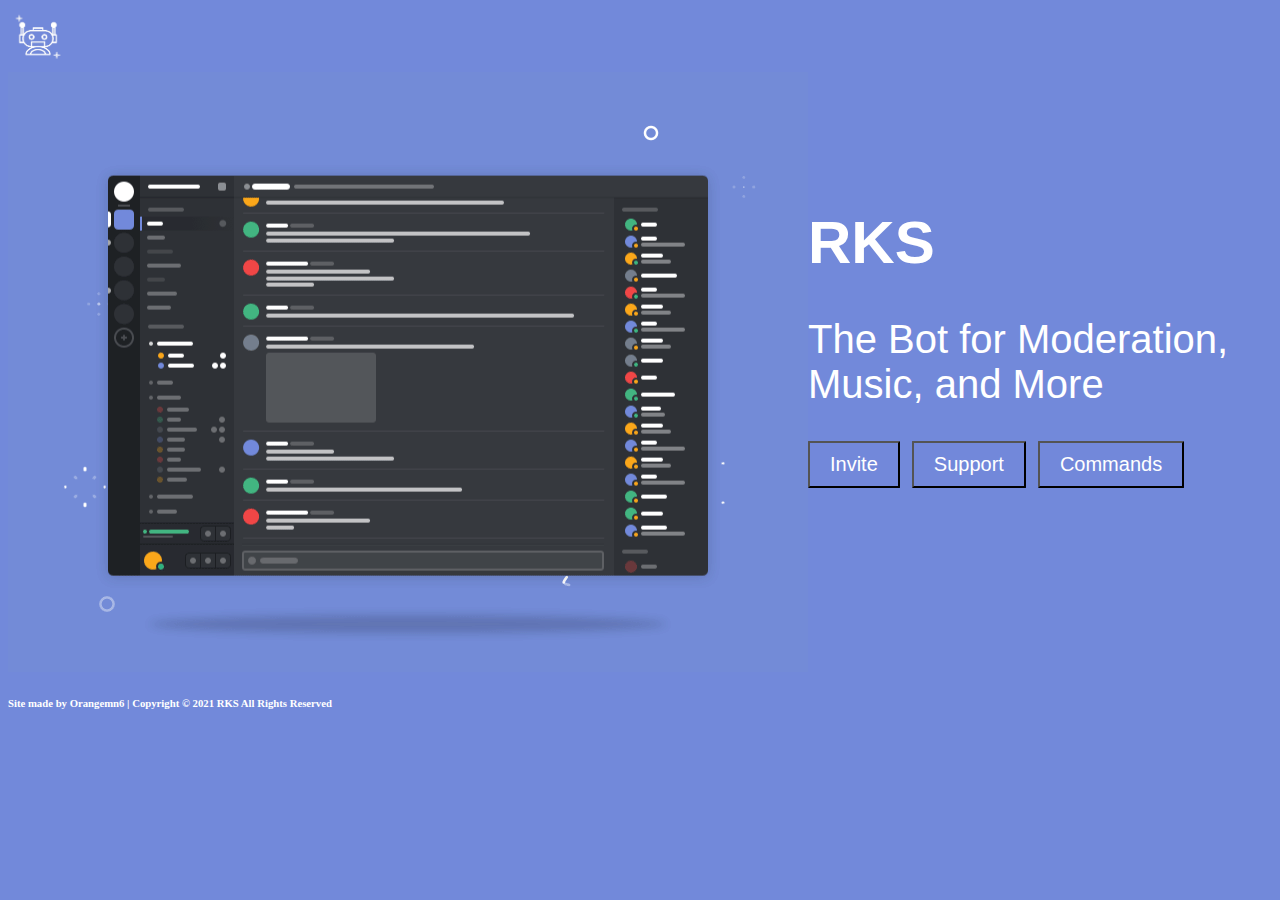
<file: index.html>
<!DOCTYPE html>
<html lang="en">
<head>
    <meta charset="utf-8">
    <meta http-equiv="X-UA-Compatible" content="IE=edge">
    <meta name="viewport" content="width=device-width, initial-scale=1.0">
    <meta name="author" content="Orangemn6">
	<title>RKS Discord Bot</title>
	<!-- Primary Meta Tags -->
	<title>RKS Bot - Music, Moderation, and more!</title>
	<meta name="title" content="RKS Bot - Music, Moderation, and more!">
	<meta name="description" content="RKS is the best moderation fun social music chatbot. It makes the task of server staff very easy with its easy advanced moderation to keep community safe, it has premium music straight from youtube to for quality music, it also has a fun games to keep the community interested and if someone is getting bored alone, he might not be bored after alll, Next is a chatbot which is the best part of the bot. Use !rks with any message, to activate the chatbot and talk to him.">
	
	<!-- Open Graph / Facebook -->
	<meta property="og:type" content="website">
	<meta property="og:url" content="https://metatags.io/">
	<meta property="og:title" content="RKS Bot - Music, Moderation, and more!">
	<meta property="og:description" content="RKS is the best moderation fun social music chatbot. It makes the task of server staff very easy with its easy advanced moderation to keep community safe, it has premium music straight from youtube to for quality music, it also has a fun games to keep the community interested and if someone is getting bored alone, he might not be bored after alll, Next is a chatbot which is the best part of the bot. Use !rks with any message, to activate the chatbot and talk to him.">
	<meta property="og:image" content="https://metatags.io/assets/meta-tags-16a33a6a8531e519cc0936fbba0ad904e52d35f34a46c97a2c9f6f7dd7d336f2.png">
	
	<!-- Twitter -->
	<meta property="twitter:card" content="summary_large_image">
	<meta property="twitter:url" content="https://metatags.io/">
	<meta property="twitter:title" content="RKS Bot - Music, Moderation, and more!">
	<meta property="twitter:description" content="RKS is the best moderation fun social music chatbot. It makes the task of server staff very easy with its easy advanced moderation to keep community safe, it has premium music straight from youtube to for quality music, it also has a fun games to keep the community interested and if someone is getting bored alone, he might not be bored after alll, Next is a chatbot which is the best part of the bot. Use !rks with any message, to activate the chatbot and talk to him.">
	<meta property="twitter:image" content="https://metatags.io/assets/meta-tags-16a33a6a8531e519cc0936fbba0ad904e52d35f34a46c97a2c9f6f7dd7d336f2.png">
    <link id="theme-style" rel="stylesheet" href="css/main.css">
</head>

<body bgcolor="#7289DA">
    <ul>
        <a href="#"><img width="60" height="60" alt="logo" class="animated rotateIn" src="assets/logo.png" /></a>
    </ul>

    <div class="flex-item">
        <img src="assets/discord.gif" alt="discord" width="800" height="600" style="float: left;" />
        <div>
            <h1 class="ariel" style="font-size:60px;"><span style="color: #ffffff;">RKS</span></h1>
            <div class="ariel" style="font-size:40px;"><span style="color: #ffffff;">The Bot for Moderation, Music, and More</span></div>
            <br>
            <p><button class="btn"><a href="invite_link">Invite</a></button>&nbsp; &nbsp;<button class="btn"><a href="https://discord.gg/4bmtwKJUgS">Support</a></button>&nbsp; &nbsp;<button class="btn"><a href="commands.html">Commands</a></button></p>
            </p>
            <br>
            <br>
            <br>
            <br>
        </div>
    </div>
    <h6 class="ariel" style="color:white;">Site made by <a href="https://jacobgoldstein.tk">Orangemn6</a> | Copyright © 2021 RKS All Rights Reserved</h6>
</body>

</html>
</file>
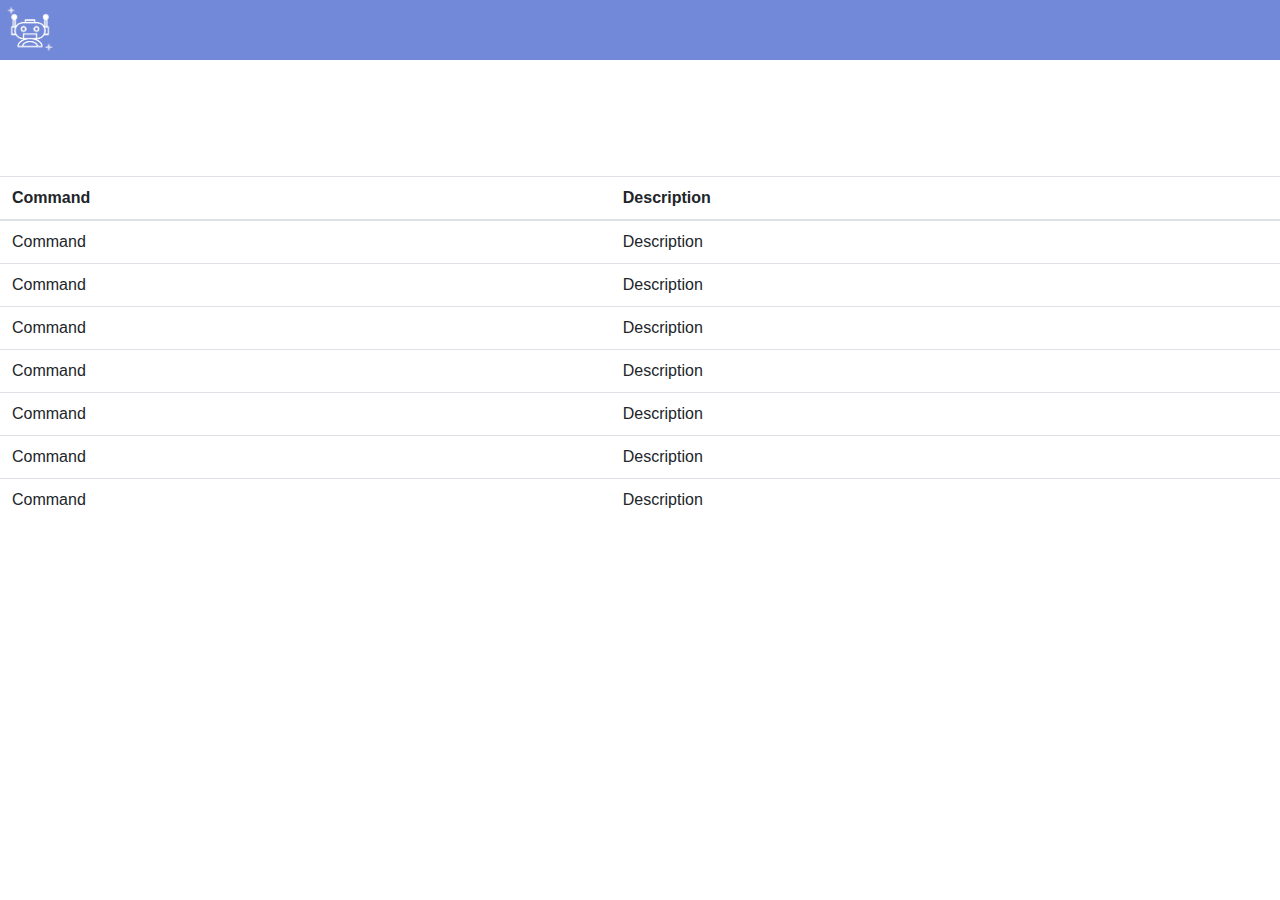
<file: commands.html>
<html lang="en">

<head>
    <meta charset="utf-8">
    <meta http-equiv="X-UA-Compatible" content="IE=edge">
    <meta name="viewport" content="width=device-width, initial-scale=1.0">
    <meta name="author" content="Orangemn6">
    <link id="theme-style" rel="stylesheet" href="css/main.css">
	<title>Commands</title>
    <link id="theme-style" rel="stylesheet" href="css/bootstrap.css" />
    <!-- Primary Meta Tags -->
    <title>RKS Bot - Music, Moderation, and more!</title>
    <meta name="title" content="RKS Bot - Music, Moderation, and more!">
    <meta name="description" content="RKS is the best moderation fun social music chatbot. It makes the task of server staff very easy with its easy advanced moderation to keep community safe, it has premium music straight from youtube to for quality music, it also has a fun games to keep the community interested and if someone is getting bored alone, he might not be bored after alll, Next is a chatbot which is the best part of the bot. Use !rks with any message, to activate the chatbot and talk to him.">
    
    <!-- Open Graph / Facebook -->
    <meta property="og:type" content="website">
    <meta property="og:url" content="https://metatags.io/">
    <meta property="og:title" content="RKS Bot - Music, Moderation, and more!">
    <meta property="og:description" content="RKS is the best moderation fun social music chatbot. It makes the task of server staff very easy with its easy advanced moderation to keep community safe, it has premium music straight from youtube to for quality music, it also has a fun games to keep the community interested and if someone is getting bored alone, he might not be bored after alll, Next is a chatbot which is the best part of the bot. Use !rks with any message, to activate the chatbot and talk to him.">
    <meta property="og:image" content="https://metatags.io/assets/meta-tags-16a33a6a8531e519cc0936fbba0ad904e52d35f34a46c97a2c9f6f7dd7d336f2.png">
    
    <!-- Twitter -->
    <meta property="twitter:card" content="summary_large_image">
    <meta property="twitter:url" content="https://metatags.io/">
    <meta property="twitter:title" content="RKS Bot - Music, Moderation, and more!">
    <meta property="twitter:description" content="RKS is the best moderation fun social music chatbot. It makes the task of server staff very easy with its easy advanced moderation to keep community safe, it has premium music straight from youtube to for quality music, it also has a fun games to keep the community interested and if someone is getting bored alone, he might not be bored after alll, Next is a chatbot which is the best part of the bot. Use !rks with any message, to activate the chatbot and talk to him.">
    <meta property="twitter:image" content="https://metatags.io/assets/meta-tags-16a33a6a8531e519cc0936fbba0ad904e52d35f34a46c97a2c9f6f7dd7d336f2.png">
    
</head>

<body bgcolor="#7289DA">
    <ul>
        <a href="index.html"><img width="60" height="60" class="animated rotateIn" src="assets/logo.png" /></a>
    </ul>
    <main id="synx-sub-con" class="synx-sub-con">
        <div class="synx-table animated fadeIn" style="animation-duration: 3s;">
            <table style="text-align center;" class="table table-hover">
                <thead>
                    <tr>
                        <th>Command</th>
                        <th>Description</th>
                    </tr>
                </thead>
                <tbody>
                    <tr>
                        <td>Command</td>
                        <td>Description</td>
                    </tr>
                    <tr>
                        <td>Command</td>
                        <td>Description</td>
                    </tr>
                    <tr>
                        <td>Command</td>
                        <td>Description</td>
                    </tr>
                    <tr>
                        <td>Command</td>
                        <td>Description</td>
                    </tr>
                    <tr>
                        <td>Command</td>
                        <td>Description</td>
                    </tr>
                    <tr>
                        <td>Command</td>
                        <td>Description</td>
                    </tr>
                    <tr>
                        <td>Command</td>
                        <td>Description</td>
                    </tr>
                </tbody>
            </table>
</body>

</html>
</file>
<file: css/main.css>
.flex-item {
    display: flex;
    align-items: center;
}
.flex-item img{
    flex-grow:0;
    flex-shrink:0;
}
h1.ariel {
    font-family: Arial, Helvetica, sans-serif;
}
div.ariel {
    font-family: Arial, Helvetica, sans-serif;
}
ul {
    list-style-type: none;
    margin: 0;
    padding: 0;
    overflow: hidden;
    background-color: #7289DA;
}

li {
    float: right;
    border-right:1px solid #7289DA;
}

li:last-child {
    border-right: none;
}

li a {
    display: block;
    color: white;
    text-align: center;
    padding: 14px 16px;
    text-decoration: none;
}

li a:hover:not(.active) {
    background-color: #7289DA;
}

.active {
    background-color: #2C2F33;
}
.synx-table {
    position: absolute;
    width: 100%;
    color: white;
    margin-top: 150px;
}
.synx-table {
    margin-top: 100px;
}
.btn {
  background: #7288da;
  background-image: -webkit-linear-gradient(top, #7288da, #7288da);
  background-image: -moz-linear-gradient(top, #7288da, #7288da);
  background-image: -ms-linear-gradient(top, #7288da, #7288da);
  background-image: -o-linear-gradient(top, #7288da, #7288da);
  background-image: linear-gradient(to bottom, #7288da, #7288da);
  -webkit-border-radius: 17;
  -moz-border-radius: 17;
  border-radius: 1px;
  font-family: Arial;
  color: #ffffff;
  font-size: 20px;
  padding: 10px 20px 10px 20px;
  text-decoration: none;
}

.btn:hover {
  background: #7288da;
  border-radius: 9px;
  background-image: -webkit-linear-gradient(top, #7288da, #7288da);
  background-image: -moz-linear-gradient(top, #7288da, #7288da);
  background-image: -ms-linear-gradient(top, #7288da, #7288da);
  background-image: -o-linear-gradient(top, #7288da, #7288da);
  background-image: linear-gradient(to bottom, #7288da, #7288da);
  text-decoration: none;
}
a {
  color: white;
  text-decoration: none; /* no underline */
}
</file>
